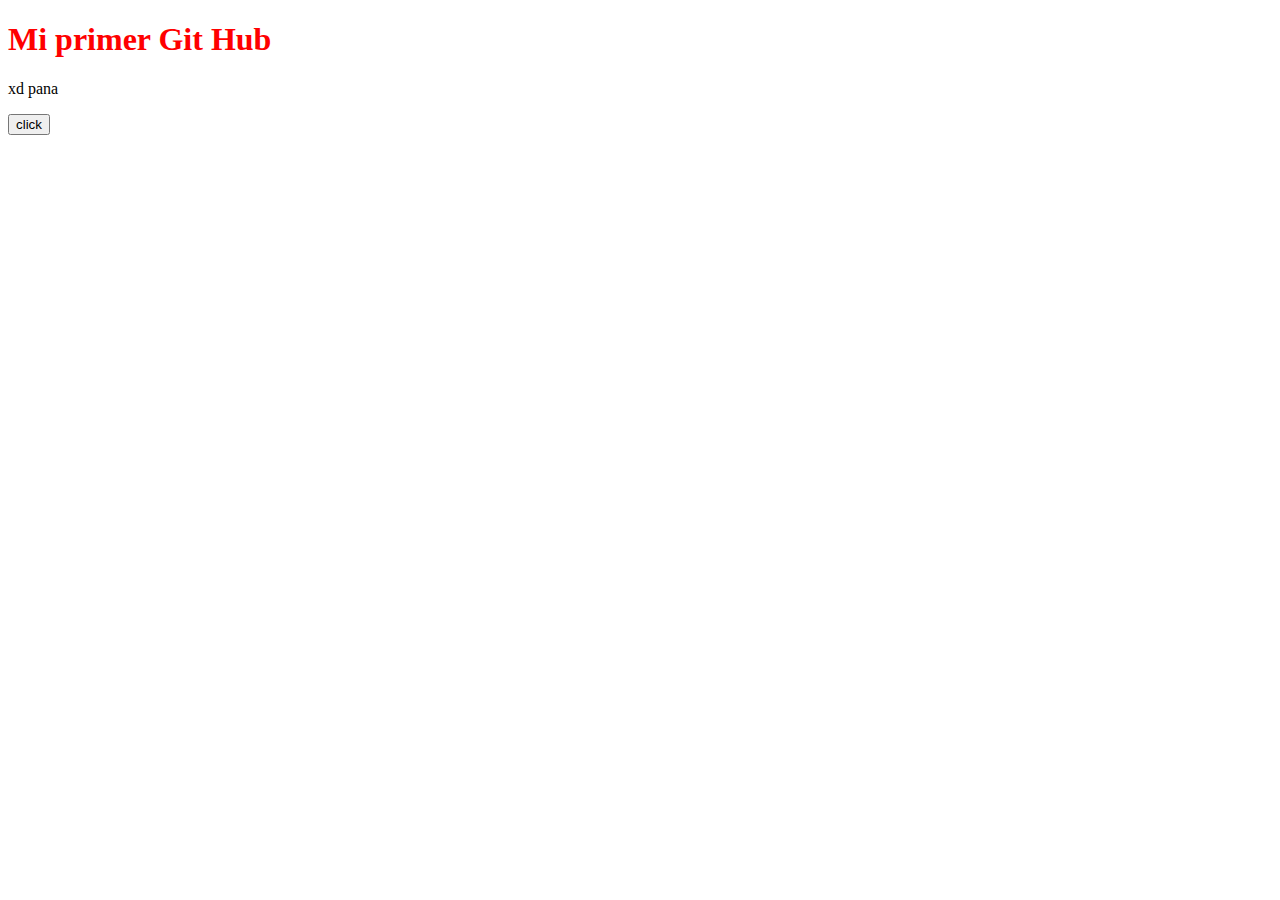
<file: index.html>
<!DOCTYPE html>
<html lang="en">
<head>
    <meta charset="UTF-8">
    <meta name="viewport" content="width=device-width, initial-scale=1.0">
    <title>Document</title>
    <link rel="stylesheet" href="style.css">
</head>
<body>
    <h1>Mi primer Git Hub</h1>
    <p>xd pana</p>
    <button onclick="xd()">click</button>
    <p id="p"></p>
    <script>
        let p = document.getElementById("p")

        let de = 1
        
        function xd(){
            if (de === 1){
                p.innerText = de
                de = 2
            } else {
                p.innerText = de
                de = 1
            }
        }


    </script>
</body>
</html>
</file>
<file: style.css>
h1{
    color: red;
    font-weight: bolder;
}
</file>
